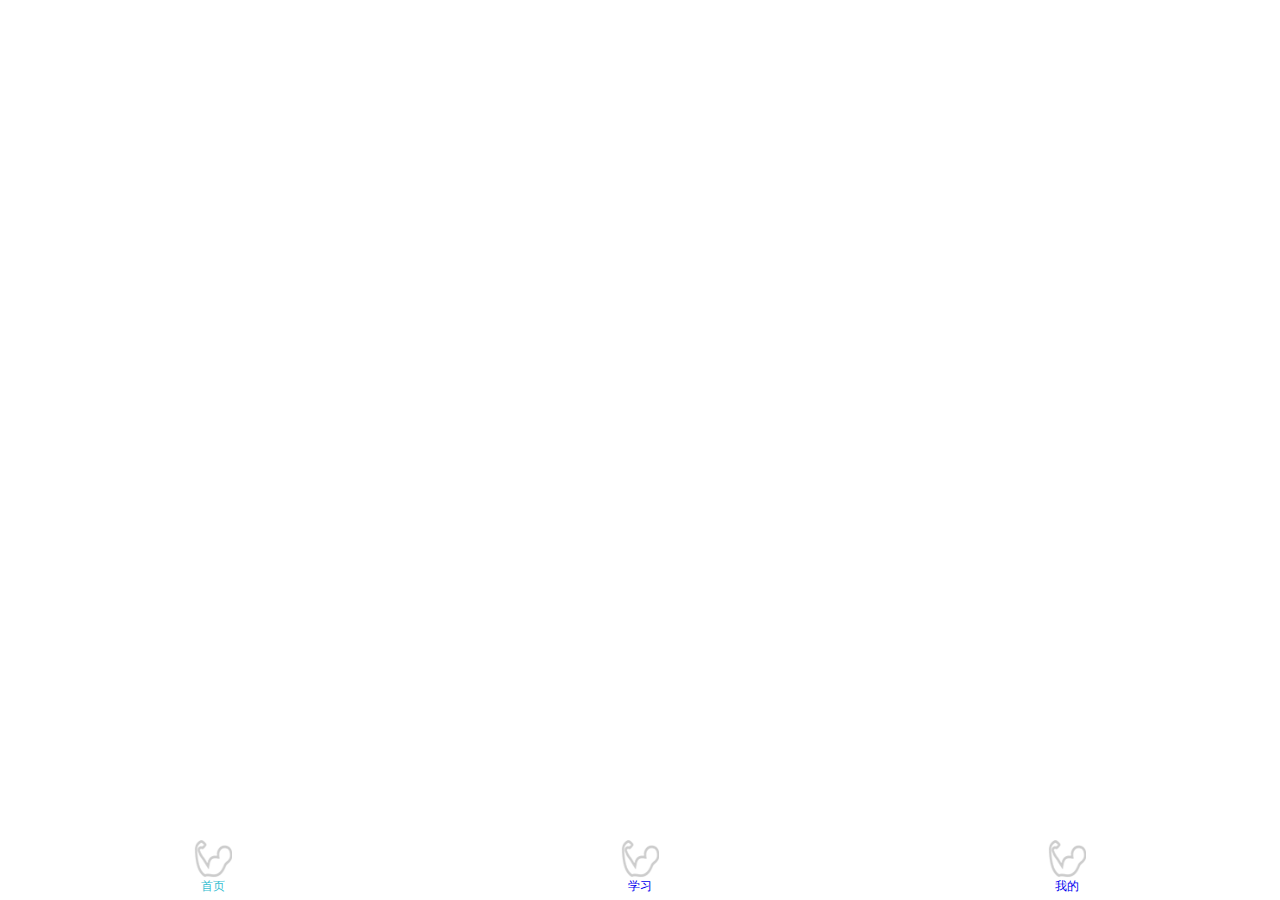
<file: html/indaaa.html>
<!DOCTYPE html>
<html>
 
	<head>
		<meta charset="UTF-8">
		<meta name="viewport" content="width=device-width,initial-scale=1.0,maximum-scale=1.0,user-scalable=0">
		<title>底部tabbar切换</title>
		<style>
			*{
				margin: 0;
				padding: 0;
				text-decoration: none;
				list-style: none;
			}
			.foot {
				width: 100%;
				height: 60px;
				background: #FFFFFF;
				position: fixed;
				bottom: 0;
				display: flex;
				justify-content: space-around;
			}
			
			.foot li {
				height: 100%;
			}
			
			.foot li a {
				display: block;
				width: 100%;
				height: 100%;
			}
			
			.foot li a img {
				display: block;
				width: 38px;
				height: 38px;
			}
			
			.foot li a p {
				font-size: 12px;
				width: 100%;
				text-align: center;
			}
			
			p.actives {
				color: #35bed1;
			}
		</style>
	</head>
 
	<body>
		<!--img为未选中图片   data-img为选中图片-->
		<ul class="foot">
			<li class="Imgbox" img="images/home-icon.png" data-img="images/home-icon2.png">
				<a href="##">
					<img src="./../img/cj_page/boticon/jr_icon.png" />
					<p class="actives">首页</p>
				</a>
			</li>
			<li class="Imgbox" img="images/study-icon.png" data-img="images/study-icon2.png">
				<a href="##">
					<img src="./../img/cj_page/boticon/jr_icon.png" />
					<p>学习</p>
				</a>
			</li>
			<li class="Imgbox" img="images/my-icon.png" data-img="images/my-icon2.png">
				<a href="##">
					<img src="./../img/cj_page/boticon/jr_icon.png" />
					<p>我的</p>
				</a>
			</li>
		</ul>
	</body>
	<script src="http://libs.baidu.com/jquery/2.0.0/jquery.min.js"></script>
	<script type="text/javascript">
		$('.foot li').click(function() {
			$(this).find("p").addClass('actives');
			$(this).siblings(".Imgbox").find("p").removeClass('actives');
 
			var click = $(this).data('img');
			$(this).find('img').attr('src', click);
 
			$(this).siblings('.Imgbox').each(function() {
				var noclick = $(this).attr('img');
				$(this).find('img').attr('src', noclick);
			})
		})
	</script>
</file>
